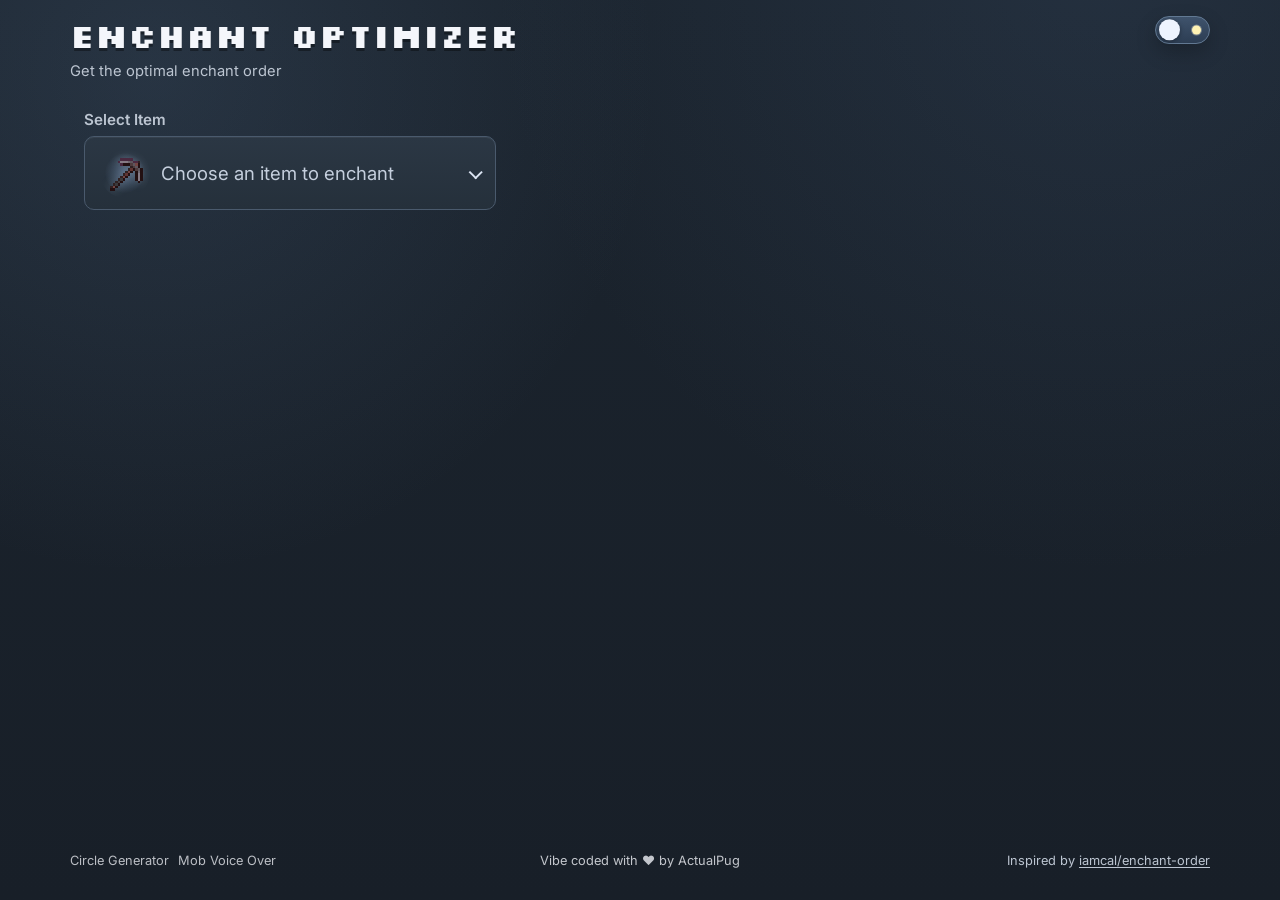
<file: index.html>
<html lang="en">
    <head>
        <title>Enchant Optimizer</title>
        <meta name="viewport" content="width=device-width, initial-scale=1">
        <meta charset="utf-8">
        <link rel="preconnect" href="https://fonts.googleapis.com">
        <link rel="preconnect" href="https://fonts.gstatic.com" crossorigin>
        <link href="https://fonts.googleapis.com/css2?family=Inter:wght@400;500;600&family=Silkscreen:wght@400;700&display=swap" rel="stylesheet">
        <script src="https://code.jquery.com/jquery-3.6.0.slim.min.js" integrity="sha256-u7e5khyithlIdTpu22PHhENmPcRdFiHRjhAuHcs05RI=" crossorigin="anonymous"></script>
        <script src="data.js?11"></script>
        <script src="script.js?44"></script>
        <link rel="stylesheet" type="text/css" href="style.css?41">
        <link rel="apple-touch-icon" sizes="180x180" href="./icons/apple-touch-icon.png">
        <link rel="icon" href="./favicon.ico" sizes="any">
        <link rel="icon" type="image/png" sizes="32x32" href="./icons/favicon-32x32.png">
        <link rel="icon" type="image/png" sizes="16x16" href="./icons/favicon-16x16.png">
        <link rel="manifest" href="./site.webmanifest">
    </head>
    <body>
        <main class="app-shell">
            <header class="app-header">
                <div class="app-heading">
                    <h1>Enchant Optimizer</h1>
                    <p id="app-tagline" class="subtitle">Get the optimal enchant order</p>
                </div>

                <button id="theme-toggle" class="theme-toggle" type="button" aria-label="Switch to light mode" title="Switch to light mode">
                    <span class="theme-toggle-track" aria-hidden="true">
                        <span class="theme-toggle-icon theme-toggle-icon-dark"></span>
                        <span class="theme-toggle-icon theme-toggle-icon-light"></span>
                        <span class="theme-toggle-thumb"></span>
                    </span>
                </button>

            </header>

            <section class="workspace">
                <section id="left" class="controls-panel">
                    <div class="item-selector-card">
                        <label for="item" class="section-heading">Select Item</label>
                        <div class="item-select-shell">
                            <div class="item-select-field">
                                <select id="item" class="selectItem">
                                    <option value="" selected disabled hidden>Choose an item to enchant</option>
                                </select>
                                <div id="item-custom-select" class="custom-select" hidden></div>
                            </div>
                        </div>
                    </div>

                    <div id="enchants" style="display: none">
                        <div class="enchants-heading-row">
                            <h2 class="section-heading">Select Enchantments</h2>
                            <div id="pugs-choice-buttons" class="pugs-choice-buttons" hidden></div>
                        </div>
                        <input id="item-rename" class="rename-input" type="text" inputmode="text" autocomplete="off" spellcheck="false" placeholder="Custom name" aria-label="Custom name">
                        <div class="table-wrap">
                            <table></table>
                        </div>

                        <div id="final-preview" style="display: none">
                            <div class="final-preview-card">
                                <img id="final-preview-icon" class="final-preview-icon final-preview-icon-unenchanted" src="./images/helmet_netherite_unenchanted_3d.png" alt="">
                                <div id="final-preview-name" class="final-preview-name" hidden></div>
                                <ul id="final-preview-enchants" class="final-preview-enchants"></ul>
                            </div>
                        </div>
                    </div>
                </section>

                <section id="right" class="solution-panel">
                    <div id="solution" style="display: none">
                        <h2 id="solution-header">Optimal solution found!</h2>
                        <p class="total-cost-row">
                            <span class="xp-orb" aria-hidden="true"></span>
                            <b id="total-cost-label">Total cost:</b>
                            <span id="level-cost">####</span>
                        </p>
                        <h3>Steps</h3>
                        <ol id="steps"></ol>
                    </div>

                    <div id="error" style="display: none">
                        <span class="lbl">Text here</span>
                    </div>

                    <div id="phone-warn" style="display: none">
                        <span class="lbl">
                            You have selected many enchantments and are using a phone or tablet - the calculator may run out of memory and crash.
                            Try selecting fewer enchantments, or using a computer.
                        </span>
                    </div>
                </section>
            </section>

            <footer class="footer">
                <nav class="footer-project-links" aria-label="Related projects">
                    <a href="https://actualpugbot.github.io/circle-generator/" target="_blank" rel="noopener noreferrer">Circle Generator</a>
                    <a href="https://actualpugbot.github.io/mob-voice-over/" target="_blank" rel="noopener noreferrer">Mob Voice Over</a>
                </nav>
                <a class="footer-vibe-link" href="https://www.youtube.com/@actualpug" target="_blank" rel="noopener noreferrer" aria-label="Open ActualPug YouTube channel">Vibe coded with ❤️ by ActualPug</a>
                <p class="footer-credit">Inspired by <a href="https://github.com/iamcal/enchant-order" target="_blank" rel="noopener noreferrer">iamcal/enchant-order</a></p>
            </footer>
        </main>
    </body>
</html>
</file>
<file: style.css>
:root {
    --font-ui: "Inter", "Segoe UI", sans-serif;
    --font-pixel: "Silkscreen", "Courier New", monospace;
    --radius: 14px;
    --radius-sm: 10px;
    --bg: #1a212a;
    --bg-pattern: #8b93a0;
    --panel: #1f2731;
    --panel-soft: #252f3b;
    --surface-elevated: linear-gradient(170deg, #2a3441 0%, #1f2731 80%);
    --surface-main: linear-gradient(180deg, #1f2833 0%, #1a222c 100%);
    --surface-card: linear-gradient(160deg, #2d3847 0%, #24303d 100%);
    --text: #f4f6fb;
    --muted: #bcc5d1;
    --line: #3e4b5a;
    --accent: #6aa6ff;
    --ok: #22b53f;
    --warn: #64502b;
    --danger: #6d2b31;
    --shadow-soft: 0 8px 20px rgba(0, 0, 0, 0.22);
    --shadow-strong: 0 14px 30px rgba(0, 0, 0, 0.32);
    --theme-toggle-track: linear-gradient(180deg, #3f536c 0%, #2c3d53 100%);
    --theme-toggle-track-border: #627993;
    --theme-toggle-thumb: #eef4ff;
}

html[data-theme="light"] {
    --bg: #ecf2f8;
    --panel: #ffffff;
    --panel-soft: #f7fafd;
    --surface-elevated: linear-gradient(170deg, #ffffff 0%, #f2f7fc 80%);
    --surface-main: linear-gradient(180deg, #ffffff 0%, #f4f8fd 100%);
    --surface-card: linear-gradient(160deg, #ffffff 0%, #edf3fb 100%);
    --text: #1b2a3a;
    --muted: #5f7084;
    --line: #bfd0e3;
    --accent: #2f70c9;
    --warn: #8c713d;
    --danger: #983d43;
    --shadow-soft: 0 8px 20px rgba(19, 40, 63, 0.08);
    --shadow-strong: 0 14px 30px rgba(19, 40, 63, 0.12);
    --theme-toggle-track: linear-gradient(180deg, #ffd778 0%, #f2bb42 100%);
    --theme-toggle-track-border: #d9ac47;
    --theme-toggle-thumb: #ffffff;
}

*,
*::before,
*::after {
    box-sizing: border-box;
}

html,
body {
    margin: 0;
    min-height: 100%;
}

body {
    font-family: var(--font-ui);
    color: var(--text);
    background-color: var(--bg);
    background-image:
        radial-gradient(circle at 12% 8%, rgba(98, 128, 165, 0.18) 0, rgba(98, 128, 165, 0) 36%),
        radial-gradient(circle at 86% -4%, rgba(67, 90, 122, 0.22) 0, rgba(67, 90, 122, 0) 42%),
        linear-gradient(180deg, #1b242e 0%, #181f28 100%);
    background-attachment: fixed;
    display: flex;
}

a {
    color: var(--accent);
}

a:hover {
    color: #ffffff;
}

.app-shell {
    width: min(1140px, calc(100% - 1.2rem));
    margin: 0 auto;
    padding: 1rem 0 2rem;
    min-height: 100vh;
    display: flex;
    flex-direction: column;
}

.app-header {
    display: flex;
    align-items: flex-start;
    justify-content: space-between;
    gap: 1rem;
    margin-bottom: 1rem;
    padding: 0;
}

.app-heading h1 {
    margin: 0;
    font-family: var(--font-pixel);
    font-size: clamp(1.2rem, 3.2vw, 2.05rem);
    line-height: 1.2;
    text-shadow: 0 3px 0 rgba(0, 0, 0, 0.35);
}

.subtitle {
    margin: 0.4rem 0 0;
    color: var(--muted);
    font-size: 0.92rem;
}

.theme-toggle {
    border: 0;
    background: transparent;
    color: var(--text);
    padding: 0;
    line-height: 1;
    display: inline-flex;
    align-items: center;
    cursor: pointer;
}

.theme-toggle-track {
    width: 3.45rem;
    height: 1.75rem;
    border-radius: 999px;
    border: 1px solid var(--theme-toggle-track-border);
    background: var(--theme-toggle-track);
    position: relative;
    flex: 0 0 auto;
    box-shadow: var(--shadow-soft);
}

.theme-toggle-icon {
    position: absolute;
    top: 50%;
    transform: translateY(-50%);
    pointer-events: none;
}

.theme-toggle-icon-dark {
    left: 0.5rem;
    width: 0.58rem;
    height: 0.58rem;
    border-radius: 50%;
    background: #d7e4f6;
}

.theme-toggle-icon-dark::after {
    content: "";
    position: absolute;
    width: 0.58rem;
    height: 0.58rem;
    border-radius: 50%;
    left: 0.24rem;
    top: -0.02rem;
    background: var(--theme-toggle-track);
}

.theme-toggle-icon-light {
    right: 0.48rem;
    width: 0.56rem;
    height: 0.56rem;
    border-radius: 50%;
    background: #fff3b4;
    box-shadow: 0 0 0 1px rgba(255, 250, 228, 0.35);
}

.theme-toggle-thumb {
    width: 1.34rem;
    height: 1.34rem;
    border-radius: 50%;
    position: absolute;
    top: 50%;
    left: 0.18rem;
    background: var(--theme-toggle-thumb);
    box-shadow: 0 1px 4px rgba(0, 0, 0, 0.35);
    transform: translateY(-50%);
    transition: transform 0.22s ease;
}

html[data-theme="light"] .theme-toggle-thumb {
    transform: translate(1.74rem, -50%);
}

.selectItem {
    width: 100%;
    appearance: none;
    border: 1px solid var(--line);
    border-radius: var(--radius-sm);
    padding: 0.72rem 2rem 0.72rem 0.75rem;
    font-family: var(--font-ui);
    font-size: 0.96rem;
    color: var(--text);
    background-color: var(--panel-soft);
    background-image: url("data:image/svg+xml,%3Csvg xmlns='http://www.w3.org/2000/svg' viewBox='0 0 12 12'%3E%3Cpath d='M2.2 4.1 6 7.9l3.8-3.8' fill='none' stroke='%23f4f6fb' stroke-width='1.8' stroke-linecap='round' stroke-linejoin='round'/%3E%3C/svg%3E");
    background-position: right 0.65rem center;
    background-repeat: no-repeat;
    background-size: 12px 12px;
    transition: border-color 0.2s ease, box-shadow 0.2s ease;
}

.selectItem option {
    color: var(--text);
    background-color: #2a3644;
}

.selectItem:hover {
    border-color: #4f5f72;
}

.selectItem:focus,
button:focus-visible,
input:focus-visible {
    outline: 2px solid var(--accent);
    outline-offset: 1px;
}

.workspace {
    display: grid;
    grid-template-columns: minmax(320px, 440px) minmax(0, 1fr);
    gap: 1rem;
    flex: 1;
}

#left,
#right {
    padding: 0.9rem;
}

.item-selector-card {
    padding: 0;
}

.item-selector-card .section-heading {
    display: block;
    margin-bottom: 0.45rem;
}

.item-select-shell {
    display: block;
}

.item-select-icon-unenchanted {
    filter: drop-shadow(0 0 5px rgba(166, 188, 214, 0.32));
}

.item-select-field {
    position: relative;
    min-width: 0;
}

.selectItem-native-hidden {
    position: absolute;
    inset: 0;
    opacity: 0;
    pointer-events: none;
}

.custom-select {
    position: relative;
}

.custom-select-trigger {
    width: 100%;
    min-height: 74px;
    border: 1px solid #4a5a6d;
    border-radius: var(--radius-sm);
    padding: 0.62rem 0.9rem;
    font-family: var(--font-ui);
    font-size: 1.16rem;
    color: var(--text);
    background: linear-gradient(180deg, #2b3744 0%, #25303b 100%);
    box-shadow: inset 0 1px 0 rgba(255, 255, 255, 0.05);
    display: flex;
    align-items: center;
    justify-content: space-between;
    gap: 0.5rem;
    text-align: left;
    cursor: pointer;
    transition: border-color 0.2s ease, box-shadow 0.2s ease, transform 0.12s ease;
}

.custom-select-trigger-main {
    display: flex;
    align-items: center;
    gap: 0.72rem;
    min-width: 0;
    flex: 1 1 auto;
}

.custom-select-trigger-icon-wrap {
    width: 50px;
    height: 50px;
    border-radius: 50%;
    border: 0;
    background: transparent;
    position: relative;
    place-items: center;
    display: grid;
    flex: 0 0 auto;
    overflow: hidden;
}

.custom-select-trigger-glow {
    position: absolute;
    top: 50%;
    left: 50%;
    width: 40px;
    height: 40px;
    border-radius: 50%;
    background: radial-gradient(circle, rgba(126, 154, 191, 0.48) 0%, rgba(126, 154, 191, 0) 72%);
    pointer-events: none;
    transform: translate(-50%, -50%) translateY(0px);
    z-index: 0;
    will-change: transform, opacity;
}

.custom-select-trigger-glow-secondary {
    opacity: 0;
    visibility: hidden;
    transform: translate(-50%, -50%) translateY(58px);
}

.custom-select-trigger-icon {
    width: 40px;
    height: 40px;
    object-fit: contain;
    image-rendering: pixelated;
    position: absolute;
    top: 50%;
    left: 50%;
    transform: translate(-50%, -50%) translateY(0px);
    z-index: 1;
    will-change: transform, opacity;
}

.custom-select-trigger-icon-secondary {
    opacity: 0;
    visibility: hidden;
    transform: translate(-50%, -50%) translateY(58px);
}

.custom-select-trigger:hover {
    border-color: #7a92ac;
}

.custom-select-trigger:focus-visible {
    outline: 2px solid var(--accent);
    outline-offset: 1px;
}

.custom-select.is-open .custom-select-trigger {
    border-color: #8eb3ff;
    box-shadow: 0 0 0 1px rgba(160, 189, 255, 0.24);
}

.custom-select-value {
    min-width: 0;
    flex: 1 1 auto;
    overflow: hidden;
    text-overflow: ellipsis;
    white-space: nowrap;
}

.custom-select-trigger.is-placeholder .custom-select-value {
    color: #c5cfdd;
}

.custom-select-caret {
    width: 10px;
    height: 10px;
    border-right: 2px solid #dce5f3;
    border-bottom: 2px solid #dce5f3;
    transform: rotate(45deg) translateY(-1px);
    transition: transform 0.18s ease;
    flex: 0 0 auto;
}

.custom-select.is-open .custom-select-caret {
    transform: rotate(-135deg) translateY(-1px);
}

.custom-select-menu {
    position: absolute;
    top: calc(100% + 0.4rem);
    left: 0;
    right: 0;
    z-index: 32;
    max-height: min(64vh, 28rem);
    overflow-y: auto;
    padding: 0.36rem;
    border-radius: 0.8rem;
    border: 1px solid #4f6075;
    background: linear-gradient(180deg, #2a3441 0%, #212b36 100%);
    box-shadow: var(--shadow-strong);
    scrollbar-width: thin;
    scrollbar-color: #8ea5bf #202b37;
    animation: dropdownFadeIn 0.14s ease;
}

.custom-select-section {
    padding: 0.12rem 0;
}

.custom-select-section + .custom-select-section {
    margin-top: 0.2rem;
    border-top: 1px solid rgba(145, 166, 192, 0.28);
    padding-top: 0.32rem;
}

.custom-select-group-label {
    margin: 0;
    padding: 0.28rem 0.62rem 0.24rem;
    font-size: 0.74rem;
    font-weight: 700;
    letter-spacing: 0.08em;
    text-transform: uppercase;
    color: #b7c7d9;
}

.custom-select-menu::-webkit-scrollbar {
    width: 11px;
}

.custom-select-menu::-webkit-scrollbar-track {
    background: #202b37;
    border-radius: 999px;
}

.custom-select-menu::-webkit-scrollbar-thumb {
    border: 2px solid #202b37;
    border-radius: 999px;
    background: linear-gradient(180deg, #9bb2ca 0%, #6f89a8 100%);
}

.custom-select-menu::-webkit-scrollbar-thumb:hover {
    background: linear-gradient(180deg, #abc1d8 0%, #7f99b8 100%);
}

.custom-select-option {
    width: 100%;
    border: 1px solid transparent;
    border-radius: 0.56rem;
    min-height: 44px;
    padding: 0.64rem 0.72rem;
    margin: 0;
    font-family: var(--font-ui);
    font-size: 1.06rem;
    line-height: 1.25;
    color: #edf2fb;
    background: transparent;
    text-align: left;
    cursor: pointer;
    transition: background-color 0.16s ease, border-color 0.16s ease, color 0.16s ease;
}

.custom-select-option-main {
    display: flex;
    align-items: center;
    gap: 0.62rem;
    min-width: 0;
}

.custom-select-option-icon {
    width: 26px;
    height: 26px;
    object-fit: contain;
    image-rendering: pixelated;
    flex: 0 0 auto;
}

.custom-select-option-label {
    min-width: 0;
    overflow: hidden;
    text-overflow: ellipsis;
    white-space: nowrap;
}

.custom-select-option:hover,
.custom-select-option:focus-visible {
    border-color: #6f86a2;
    background: rgba(118, 143, 171, 0.2);
    outline: none;
}

.custom-select-option.is-selected {
    border-color: #8eb3ff;
    color: #ffffff;
    background: rgba(97, 144, 219, 0.3);
}

@keyframes dropdownFadeIn {
    from {
        opacity: 0;
        transform: translateY(-4px);
    }
    to {
        opacity: 1;
        transform: translateY(0);
    }
}

.section-heading {
    margin: 0 0 0.7rem;
    font-size: 0.95rem;
    color: var(--muted);
    font-weight: 600;
}

.enchants-heading-row {
    display: flex;
    align-items: center;
    gap: 0.62rem;
    margin-bottom: 0.7rem;
}

.enchants-heading-row .section-heading {
    margin: 0;
}

.pugs-choice-buttons {
    margin-left: auto;
    display: flex;
    align-items: center;
    justify-content: flex-end;
    flex-wrap: wrap;
    gap: 0.45rem;
}

.pugs-choice-button {
    min-width: 2.05rem;
    height: 2.05rem;
    border: 1px solid #546171;
    border-radius: 0.5rem;
    padding: 0 0.5rem;
    display: inline-flex;
    align-items: center;
    justify-content: center;
    gap: 0.32rem;
    color: #f9f3b2;
    background: linear-gradient(180deg, #39485a 0%, #303d4e 100%);
    cursor: pointer;
    transition: background-color 0.2s ease, border-color 0.2s ease, transform 0.12s ease, color 0.2s ease;
}

.pugs-choice-star {
    display: block;
    font-size: 1.24rem;
    line-height: 1;
}

.pugs-choice-tag {
    font-size: 0.68rem;
    line-height: 1;
    font-weight: 700;
    white-space: nowrap;
}

.pugs-choice-button:hover:not(:disabled) {
    border-color: #7d92aa;
    background: linear-gradient(180deg, #42556b 0%, #36485e 100%);
    transform: translateY(-1px);
}

.pugs-choice-button.is-selected {
    border-color: #e3bc63;
    color: #fff8da;
    background: linear-gradient(180deg, #4f5f74 0%, #425266 100%);
    box-shadow: inset 0 0 0 1px rgba(255, 241, 181, 0.42);
}

.pugs-choice-button:disabled {
    border-color: #4f5d6f;
    color: #8292a6;
    background: #323d4a;
    cursor: not-allowed;
    transform: none;
}

.rename-input {
    display: block;
    width: 100%;
    margin: 0 0 0.8rem;
    border: 1px solid #556577;
    border-radius: 0.6rem;
    padding: 0.7rem 0.78rem;
    font: inherit;
    color: var(--text);
    background: #1a232d;
    transition: border-color 0.2s ease, box-shadow 0.2s ease, background-color 0.2s ease;
}

.rename-input:hover {
    border-color: #7890ac;
}

.rename-input::placeholder {
    color: #7e8fa4;
}

#enchants {
    margin-top: 0.85rem;
    padding: 0;
}

.table-wrap {
    border: 1px solid var(--line);
    border-radius: var(--radius-sm);
    overflow: auto;
    max-height: 52vh;
    background: linear-gradient(180deg, #212d3a 0%, #1e2934 100%);
    box-shadow: var(--shadow-strong);
    scrollbar-width: thin;
    scrollbar-color: #6f86a2 #202b37;
    scrollbar-gutter: auto;
}

.table-wrap::-webkit-scrollbar {
    width: 12px;
    height: 12px;
}

.table-wrap::-webkit-scrollbar-track {
    background: #202b37;
    border-radius: 999px;
}

.table-wrap::-webkit-scrollbar-thumb {
    border-radius: 999px;
    border: 2px solid #202b37;
    background: linear-gradient(180deg, #8ea5bf 0%, #67809f 100%);
}

.table-wrap::-webkit-scrollbar-thumb:hover {
    background: linear-gradient(180deg, #a1b8d2 0%, #7590b0 100%);
}

.table-wrap::-webkit-scrollbar-corner {
    background: #202b37;
}

#enchants table {
    width: 100%;
    min-width: 0;
    border-collapse: separate;
    border-spacing: 0;
    table-layout: fixed;
}

#enchants td {
    padding: 0.52rem 0.58rem;
    color: var(--text);
    border-bottom: 1px solid #344355;
}

#enchants tr:last-child td {
    border-bottom: 0;
}

#enchants td:first-child {
    width: 11.8rem;
    padding: 0.52rem 0.22rem 0.52rem 0.58rem;
}

.enchant-name {
    display: block;
    color: #e7edf8;
    font-size: 0.94rem;
    line-height: 1.3;
    font-weight: 600;
}

#enchants td.level-buttons-cell {
    padding: 0.52rem 0.58rem 0.52rem 0;
}

.level-buttons {
    display: flex;
    align-items: center;
    gap: 0.44rem;
    flex-wrap: wrap;
}

#enchants tr.group1 td {
    background-color: #25303d;
}

#enchants tr.group2 td {
    background-color: #2a3642;
}

#enchants tr.is-selected td {
    background-color: #314055;
}

#enchants tr.is-selected .enchant-name {
    color: #edf2fb;
}

#enchants tr.is-conflicting td {
    background-color: #2e3540;
}

#enchants tr.is-conflicting .enchant-name {
    color: #95a3b5;
}

#enchants tr.is-conflicting button.level-button {
    border-color: #4f5d6f;
    background: #323c49;
    color: #95a3b5;
    box-shadow: none;
}

#enchants button.level-button {
    width: 2.05rem;
    height: 2.05rem;
    border: 1px solid #546171;
    border-radius: 0.5rem;
    padding: 0;
    color: var(--text);
    background: #39485a;
    font-family: var(--font-pixel);
    font-size: 0.9rem;
    line-height: 1;
    cursor: pointer;
    transition: background-color 0.2s ease, border-color 0.2s ease, transform 0.12s ease;
}

#enchants button.level-button:hover {
    border-color: #7d92aa;
    background: #42556b;
    transform: translateY(-1px);
}

#enchants button.level-button.on {
    border-color: #8eb3ff;
    background: #34599a;
    box-shadow: 0 0 0 1px rgba(160, 189, 255, 0.26);
}

#final-preview {
    margin-top: 1rem;
}

.final-preview-card {
    margin: 0 auto;
    padding: 0.8rem 0.85rem 0.75rem;
    border-radius: var(--radius-sm);
    border: 1px solid #425061;
    background: radial-gradient(circle at 30% 24%, #374455, #26313d 78%);
    box-shadow: var(--shadow-strong);
    display: grid;
    justify-items: center;
    gap: 0.62rem;
}

.final-preview-icon {
    width: 72px;
    height: 72px;
    object-fit: contain;
    image-rendering: pixelated;
}

.final-preview-icon-unenchanted {
    filter: drop-shadow(0 0 5px rgba(166, 188, 214, 0.32));
}

.final-preview-icon-enchanted {
    filter: saturate(1.16) contrast(1.08) drop-shadow(0 0 6px rgba(124, 157, 255, 0.65));
}

.final-preview-name {
    max-width: 100%;
    padding: 0.22rem 0.52rem;
    border-radius: 999px;
    background: rgba(26, 34, 44, 0.64);
    font-family: var(--font-pixel);
    font-size: 0.72rem;
    line-height: 1.3;
    color: #f8fbff;
    text-align: center;
    word-break: break-word;
}

.final-preview-enchants {
    margin: 0.08rem 0 0;
    padding: 0;
    list-style: none;
    display: grid;
    gap: 0.27rem;
    width: 100%;
    text-align: center;
}

.final-preview-enchants li {
    font-family: var(--font-pixel);
    font-size: 0.72rem;
    line-height: 1.26;
    color: #f7f9ff;
}

#error,
#phone-warn {
    margin-top: 0.7rem;
    border-radius: var(--radius-sm);
    border: 1px solid #56657a;
    padding: 0.65rem 0.75rem;
    display: flex;
    align-items: center;
    gap: 0.45rem;
    box-shadow: var(--shadow-soft);
}

#error {
    background: linear-gradient(170deg, #7b3940 0%, #5d272e 100%);
}

#phone-warn {
    background: linear-gradient(170deg, #745e34 0%, #584826 100%);
}

#solution {
    margin-top: 0.75rem;
    border-radius: var(--radius-sm);
    border: 1px solid var(--line);
    background: var(--surface-main);
    padding: 1rem;
    box-shadow: var(--shadow-strong);
}

#solution-header {
    margin: 0;
    text-align: center;
    font-family: var(--font-pixel);
    font-size: clamp(1.45rem, 4vw, 2.55rem);
    line-height: 1.2;
    text-shadow: 0 4px 0 rgba(0, 0, 0, 0.35);
}

.total-cost-row {
    margin: 0.55rem 0 0.75rem;
    display: flex;
    justify-content: center;
    align-items: center;
    gap: 0.55rem;
    font-family: var(--font-pixel);
    line-height: 1;
}

.xp-orb {
    width: 20px;
    height: 20px;
    display: block;
    align-self: center;
    background-image: url("./images/xp_orb.gif");
    background-repeat: no-repeat;
    background-position: center;
    background-size: contain;
    filter: drop-shadow(0 0 4px rgba(111, 255, 148, 0.6));
    transform: translateY(1px);
}

#total-cost-label {
    position: absolute;
    width: 1px;
    height: 1px;
    padding: 0;
    margin: -1px;
    overflow: hidden;
    clip: rect(0, 0, 0, 0);
    border: 0;
}

#level-cost {
    font-size: clamp(0.8rem, 2.6vw, 1.15rem);
    letter-spacing: 0.02em;
}

#solution h3 {
    margin: 0;
    display: none;
}

#steps {
    margin: 0;
    padding: 0;
    list-style: none;
    display: grid;
    gap: 0.5rem;
}

#steps li.step-card {
    display: grid;
    grid-template-columns: 48px minmax(0, 1fr);
    gap: 0.35rem 0.7rem;
    align-items: center;
    border: 1px solid #425164;
    border-radius: 0.7rem;
    padding: 0.5rem 0.6rem;
    background: var(--surface-card);
}

.step-number {
    font-family: var(--font-pixel);
    font-size: 1.55rem;
    color: #ffffff;
    text-align: right;
    line-height: 1;
}

.step-combine {
    display: grid;
    grid-template-columns: minmax(0, 1fr) 24px minmax(0, 1fr);
    align-items: center;
    gap: 0.45rem;
}

.step-plus {
    width: 100%;
    min-width: 24px;
    display: flex;
    flex-direction: column;
    align-items: center;
    justify-content: center;
    gap: 0.38rem;
    color: #ffffff;
}

.step-plus-symbol {
    font-family: var(--font-pixel);
    font-size: 1.95rem;
    line-height: 1;
    text-align: center;
}

.step-plus-arrow {
    position: relative;
    display: block;
    width: 22px;
    height: 14px;
}

.step-plus-arrow::before {
    content: "";
    position: absolute;
    left: 0;
    top: 50%;
    width: 16px;
    height: 4px;
    border-radius: 999px;
    background: currentColor;
    transform: translateY(-50%);
}

.step-plus-arrow::after {
    content: "";
    position: absolute;
    left: 11px;
    top: 50%;
    width: 9px;
    height: 9px;
    border-top: 4px solid currentColor;
    border-right: 4px solid currentColor;
    transform: translateY(-50%) rotate(45deg);
    transform-origin: center;
}

.step-plus-label {
    font-family: var(--font-pixel);
    font-size: 0.82rem;
    line-height: 1;
    text-transform: lowercase;
    letter-spacing: 0.04em;
    text-align: center;
}

.step-plus-rename {
    text-shadow: 0 0 10px rgba(141, 183, 255, 0.35);
}

.step-item {
    display: grid;
    justify-items: center;
    align-items: start;
    text-align: center;
    min-width: 0;
}

.step-item-icon {
    width: 64px;
    height: 64px;
    object-fit: contain;
    image-rendering: pixelated;
}

.step-item-icon-unenchanted {
    filter: drop-shadow(0 0 5px rgba(166, 188, 214, 0.32));
}

.step-item-icon-enchanted {
    filter: saturate(1.16) contrast(1.08) drop-shadow(0 0 6px rgba(124, 157, 255, 0.65));
}

.step-item-lines {
    margin-top: 0.2rem;
    font-family: var(--font-pixel);
    font-size: clamp(0.62rem, 1.9vw, 1.05rem);
    line-height: 1.26;
    color: #f7f9ff;
    word-break: break-word;
}

.step-item-line {
    display: block;
}

.step-item-custom-name {
    margin-top: 0.28rem;
    max-width: 100%;
    font-family: var(--font-pixel);
    font-size: clamp(0.62rem, 1.8vw, 0.92rem);
    line-height: 1.35;
    color: #f7f9ff;
    word-break: break-word;
}

.step-meta {
    display: none;
}

.footer {
    margin-top: 1rem;
    padding: 0;
    display: grid;
    grid-template-columns: 1fr auto 1fr;
    align-items: center;
    gap: 0.7rem;
    font-size: 0.8rem;
}

.footer p {
    margin: 0;
    color: var(--muted);
}

.footer-project-links {
    display: flex;
    flex-wrap: wrap;
    align-items: center;
    justify-self: start;
    gap: 0.55rem;
    min-width: 0;
}

.footer-project-links a {
    text-decoration: none;
    color: var(--muted);
    opacity: 0.74;
    transition: opacity 0.2s ease;
}

.footer-project-links a:hover,
.footer-project-links a:focus-visible {
    opacity: 1;
}

.footer a,
.footer a:visited,
.footer a:hover,
.footer a:focus-visible,
.footer a:active {
    color: inherit;
}

.footer-vibe-link {
    justify-self: center;
    color: var(--muted);
    text-decoration: none;
    opacity: 0.78;
    transition: opacity 0.2s ease;
}

.footer-vibe-link:hover,
.footer-vibe-link:focus-visible {
    opacity: 1;
}

.footer-credit {
    justify-self: end;
    text-align: right;
}

.footer-credit a {
    text-underline-offset: 2px;
}

html[data-theme="light"] body {
    background-image:
        radial-gradient(circle at 12% 8%, rgba(131, 166, 207, 0.24) 0, rgba(131, 166, 207, 0) 40%),
        radial-gradient(circle at 86% -4%, rgba(185, 205, 230, 0.35) 0, rgba(185, 205, 230, 0) 45%),
        linear-gradient(180deg, #f3f8fd 0%, #e8f0f8 100%);
}

html[data-theme="light"] a:hover {
    color: #244f99;
}

html[data-theme="light"] .app-heading h1 {
    text-shadow: 0 2px 0 rgba(150, 172, 197, 0.55);
}

html[data-theme="light"] .selectItem {
    border-color: #b5c8db;
    background-color: #ffffff;
    background-image: url("data:image/svg+xml,%3Csvg xmlns='http://www.w3.org/2000/svg' viewBox='0 0 12 12'%3E%3Cpath d='M2.2 4.1 6 7.9l3.8-3.8' fill='none' stroke='%23314868' stroke-width='1.8' stroke-linecap='round' stroke-linejoin='round'/%3E%3C/svg%3E");
}

html[data-theme="light"] .selectItem option {
    background-color: #ffffff;
    color: #1f3348;
}

html[data-theme="light"] .selectItem:hover {
    border-color: #7f9cbc;
}

html[data-theme="light"] .custom-select-trigger {
    border-color: #b5c8db;
    background: linear-gradient(180deg, #ffffff 0%, #eff5fc 100%);
    box-shadow: inset 0 1px 0 rgba(255, 255, 255, 0.96);
}

html[data-theme="light"] .custom-select-trigger:hover {
    border-color: #7f9cbc;
}

html[data-theme="light"] .custom-select-trigger-icon-wrap {
    background: transparent;
}

html[data-theme="light"] .custom-select-trigger-glow {
    background: radial-gradient(circle, rgba(126, 154, 191, 0.34) 0%, rgba(126, 154, 191, 0) 72%);
}

html[data-theme="light"] .custom-select.is-open .custom-select-trigger {
    border-color: #5f8fcb;
    box-shadow: 0 0 0 1px rgba(95, 143, 203, 0.24);
}

html[data-theme="light"] .custom-select-trigger.is-placeholder .custom-select-value {
    color: #6f8195;
}

html[data-theme="light"] .custom-select-caret {
    border-right-color: #4b6481;
    border-bottom-color: #4b6481;
}

html[data-theme="light"] .custom-select-menu {
    border-color: #b5c8db;
    background: linear-gradient(180deg, #ffffff 0%, #edf3fb 100%);
    scrollbar-color: #9eb5ce #dfe9f4;
}

html[data-theme="light"] .custom-select-section + .custom-select-section {
    border-top-color: rgba(125, 147, 172, 0.32);
}

html[data-theme="light"] .custom-select-group-label {
    color: #627a95;
}

html[data-theme="light"] .custom-select-menu::-webkit-scrollbar-track {
    background: #dfe9f4;
}

html[data-theme="light"] .custom-select-menu::-webkit-scrollbar-thumb {
    border-color: #dfe9f4;
    background: linear-gradient(180deg, #a7bdd5 0%, #83a0bf 100%);
}

html[data-theme="light"] .custom-select-menu::-webkit-scrollbar-thumb:hover {
    background: linear-gradient(180deg, #b4c8de 0%, #92acc9 100%);
}

html[data-theme="light"] .custom-select-option {
    color: #1f3348;
}

html[data-theme="light"] .custom-select-option:hover,
html[data-theme="light"] .custom-select-option:focus-visible {
    border-color: #8ca7c3;
    background: rgba(95, 143, 203, 0.14);
}

html[data-theme="light"] .custom-select-option.is-selected {
    border-color: #5f8fcb;
    color: #1a2d42;
    background: rgba(95, 143, 203, 0.22);
}

html[data-theme="light"] .pugs-choice-button {
    border-color: #9eb3c8;
    color: #876826;
    background: linear-gradient(180deg, #e5edf7 0%, #dbe7f4 100%);
}

html[data-theme="light"] .pugs-choice-button:hover:not(:disabled) {
    border-color: #7f9cbc;
    background: linear-gradient(180deg, #d8e5f3 0%, #cedef0 100%);
}

html[data-theme="light"] .pugs-choice-button.is-selected {
    border-color: #b17e2f;
    color: #6d4d1f;
    background: linear-gradient(180deg, #f7f0da 0%, #f1e5c3 100%);
    box-shadow: inset 0 0 0 1px rgba(193, 145, 61, 0.34);
}

html[data-theme="light"] .pugs-choice-button:disabled {
    border-color: #becddd;
    color: #90a0b4;
    background: #e7eef6;
}

html[data-theme="light"] .rename-input {
    border-color: #abc0d5;
    color: #1b2a3a;
    background: #ffffff;
}

html[data-theme="light"] .rename-input:hover {
    border-color: #7f9cbc;
}

html[data-theme="light"] .rename-input::placeholder {
    color: #8396ab;
}

html[data-theme="light"] .table-wrap {
    background: linear-gradient(180deg, #ffffff 0%, #edf3fb 100%);
    scrollbar-color: #8ca7c3 #dfe9f4;
}

html[data-theme="light"] .table-wrap::-webkit-scrollbar-track {
    background: #dfe9f4;
}

html[data-theme="light"] .table-wrap::-webkit-scrollbar-thumb {
    border-color: #dfe9f4;
    background: linear-gradient(180deg, #9ab2cc 0%, #7898b9 100%);
}

html[data-theme="light"] .table-wrap::-webkit-scrollbar-thumb:hover {
    background: linear-gradient(180deg, #a9bfd7 0%, #86a5c4 100%);
}

html[data-theme="light"] .table-wrap::-webkit-scrollbar-corner {
    background: #dfe9f4;
}

html[data-theme="light"] #enchants td {
    border-bottom-color: #d2deea;
}

html[data-theme="light"] .enchant-name {
    color: #283a4d;
}

html[data-theme="light"] #enchants tr.group1 td {
    background-color: #f9fbfe;
}

html[data-theme="light"] #enchants tr.group2 td {
    background-color: #f1f6fc;
}

html[data-theme="light"] #enchants tr.is-selected td {
    background-color: #dce9f8;
}

html[data-theme="light"] #enchants tr.is-selected .enchant-name {
    color: #1e3248;
}

html[data-theme="light"] #enchants tr.is-conflicting td {
    background-color: #e9eff6;
}

html[data-theme="light"] #enchants tr.is-conflicting .enchant-name {
    color: #7d8ea1;
}

html[data-theme="light"] #enchants tr.is-conflicting button.level-button {
    border-color: #becddd;
    background: #e7eef6;
    color: #7d8ea1;
}

html[data-theme="light"] #enchants button.level-button {
    border-color: #9eb3c8;
    background: #e5edf7;
    color: #1b2a3a;
}

html[data-theme="light"] #enchants button.level-button:hover {
    border-color: #7f9cbc;
    background: #d8e5f3;
}

html[data-theme="light"] #enchants button.level-button.on {
    border-color: #3f73ba;
    background: #4b82d3;
    color: #f3f7ff;
    box-shadow: 0 0 0 1px rgba(63, 115, 186, 0.22);
}

html[data-theme="light"] .final-preview-card {
    border-color: #c1d0df;
    background: radial-gradient(circle at 30% 24%, #ffffff, #e8f0fa 78%);
}

html[data-theme="light"] .final-preview-name {
    background: rgba(222, 233, 247, 0.88);
    color: #23364a;
}

html[data-theme="light"] .final-preview-enchants li {
    color: #23364a;
}

html[data-theme="light"] #error,
html[data-theme="light"] #phone-warn {
    border-color: #c2cedb;
}

html[data-theme="light"] #error {
    background: linear-gradient(170deg, #f9e0e3 0%, #f2cfd3 100%);
}

html[data-theme="light"] #phone-warn {
    background: linear-gradient(170deg, #f3ead6 0%, #e8dcc2 100%);
}

html[data-theme="light"] #solution-header {
    text-shadow: 0 2px 0 rgba(150, 172, 197, 0.55);
}

html[data-theme="light"] #steps li.step-card {
    border-color: #c3d3e4;
}

html[data-theme="light"] .step-number,
html[data-theme="light"] .step-plus {
    color: #1e3146;
}

html[data-theme="light"] .step-item-lines {
    color: #23364a;
}

html[data-theme="light"] .step-plus-rename {
    text-shadow: 0 0 10px rgba(83, 130, 196, 0.16);
}

html[data-theme="light"] .step-item-custom-name {
    color: #23364a;
}

@media (max-width: 980px) {
    .workspace {
        grid-template-columns: 1fr;
    }
}

@media (max-width: 680px) {
    .app-shell {
        width: calc(100% - 0.6rem);
        padding-top: 0.55rem;
    }

    .app-header {
        flex-direction: column;
        align-items: flex-start;
    }

    .theme-toggle {
        align-self: flex-end;
    }

    #left,
    #right {
        padding: 0.7rem;
    }

    .custom-select-trigger {
        min-height: 66px;
    }

    .custom-select-trigger-icon-wrap {
        width: 44px;
        height: 44px;
    }

    .custom-select-trigger-icon {
        width: 36px;
        height: 36px;
    }

    .final-preview-card {
        padding: 0.68rem 0.7rem 0.64rem;
    }

    .final-preview-icon {
        width: 62px;
        height: 62px;
    }

    #enchants td:first-child {
        width: 9.4rem;
    }

    #enchants button.level-button {
        width: 1.9rem;
        height: 1.9rem;
    }

    .pugs-choice-button {
        min-width: 1.9rem;
        height: 1.9rem;
        padding: 0 0.42rem;
        gap: 0.24rem;
    }

    .pugs-choice-tag {
        font-size: 0.62rem;
    }

    #steps li.step-card {
        grid-template-columns: 38px minmax(0, 1fr);
    }

    .step-number {
        font-size: 1.2rem;
    }

    .step-combine {
        grid-template-columns: minmax(0, 1fr) 18px minmax(0, 1fr);
        gap: 0.4rem;
    }

    .step-plus {
        font-size: 1.35rem;
    }

    .step-item-icon {
        width: 54px;
        height: 54px;
    }

    .footer {
        grid-template-columns: 1fr;
        justify-items: center;
        gap: 0.35rem;
        text-align: center;
    }

    .footer-project-links {
        justify-self: center;
        justify-content: center;
    }

    .footer-vibe-link,
    .footer-credit {
        justify-self: center;
        text-align: center;
    }
}
</file>
